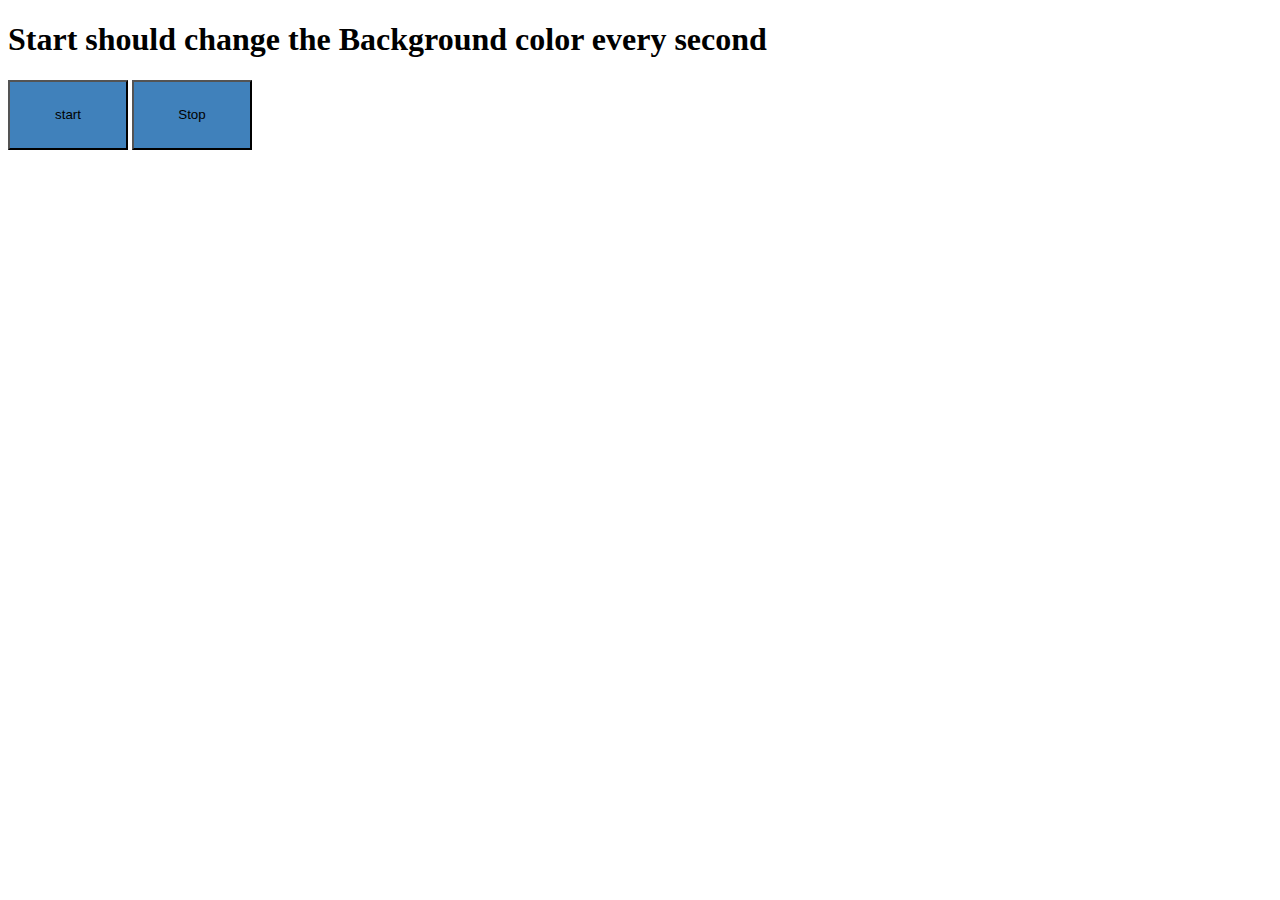
<file: 08_Events/01_unlimitedColors/index.html>
<!DOCTYPE html>
<html lang="en">
<head>
    <meta charset="UTF-8">
    <meta name="viewport" content="width=device-width, initial-scale=1.0">
    <title>Unlimited colors project</title>
</head>
<body>
        <h1>Start should change the Background color every second</h1>
        <button class="start" style="width: 120px; height: 70px; background-color: rgb(64, 129, 187);">start</button>
        <button class="stop" style="width: 120px; height: 70px; background-color: rgb(64, 129, 187);">Stop</button>
        <script src="script.js"></script>
</body>


</html>
</file>
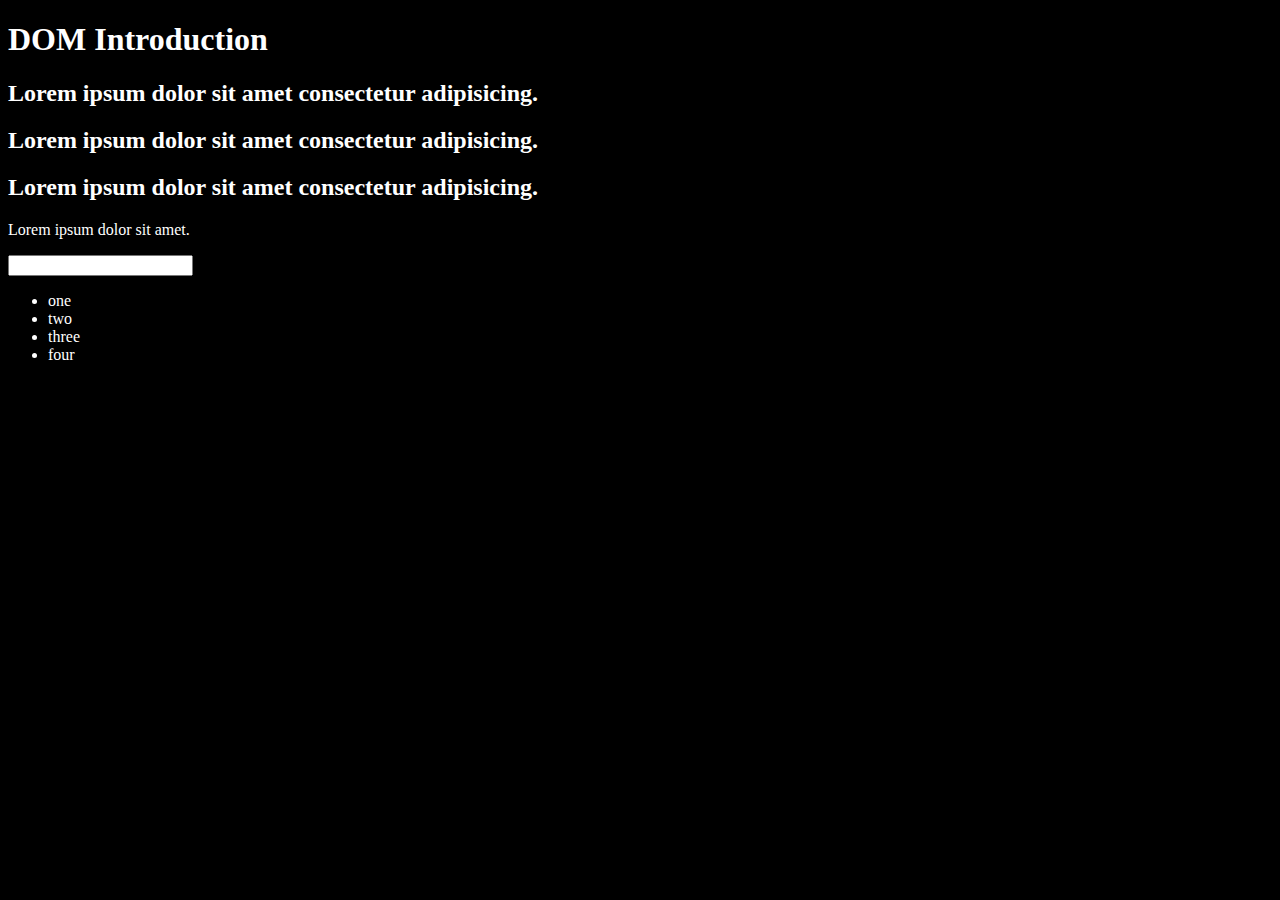
<file: 06_DOM/one.html>
<!DOCTYPE html>
<html lang="en">

<head>
    <meta charset="UTF-8">
    <meta name="viewport" content="width=device-width, initial-scale=1.0">
    <title>DOM Intro</title>

    <style>
        body {
            background-color: black;
        }
        div{
            color: white;
        }
        span{
            display: none;
        }
    </style>

</head>

<body>
    <div class="bg-black">
        <h1 id="title" class="heading">DOM Introduction  <span>Test Text</span> </h1>
        <h2>Lorem ipsum dolor sit amet consectetur adipisicing.</h2>
        <h2>Lorem ipsum dolor sit amet consectetur adipisicing.</h2>
        <h2>Lorem ipsum dolor sit amet consectetur adipisicing.</h2>
        <p>Lorem ipsum dolor sit amet.</p>

        <input type="password">

        <ul>
            <li class="list-item">one</li>
            <li class="list-item">two</li>
            <li class="list-item">three</li>
            <li class="list-item">four</li>
        </ul>

    </div>
</body>

</html>
</file>
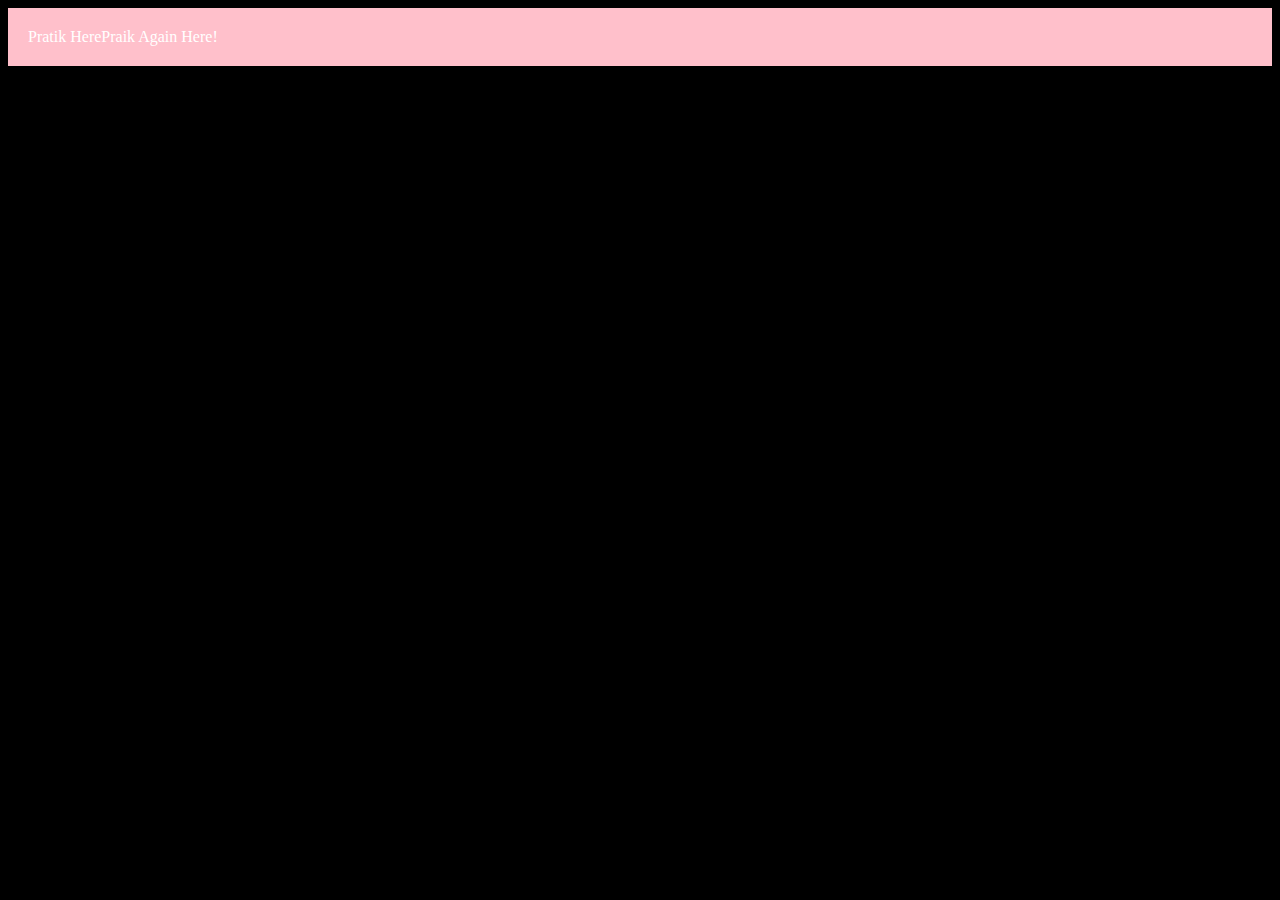
<file: 06_DOM/three.html>
<!DOCTYPE html>
<html lang="en">
<head>
    <meta charset="UTF-8">
    <meta name="viewport" content="width=device-width, initial-scale=1.0">
    <title>Custom Attribute</title>
</head>
<body style="background-color: black; color: white;">

    <script>
        const div = document.createElement('div')
        console.log(div);
        div.className = "main"
        div.id = Math.floor(Math.random() * 10 +1 )
        div.setAttribute("title", "customTitle")
        div.style.backgroundColor = "pink"
        div.style.padding = "20px"
        div.style.color = "white"
        div.innerHTML="Pratik Here"
        const text = document.createTextNode("Praik Again Here!")
        div.appendChild(text)
        
        document.body.appendChild(div)
    </script>
    
</body>
</html>
</file>
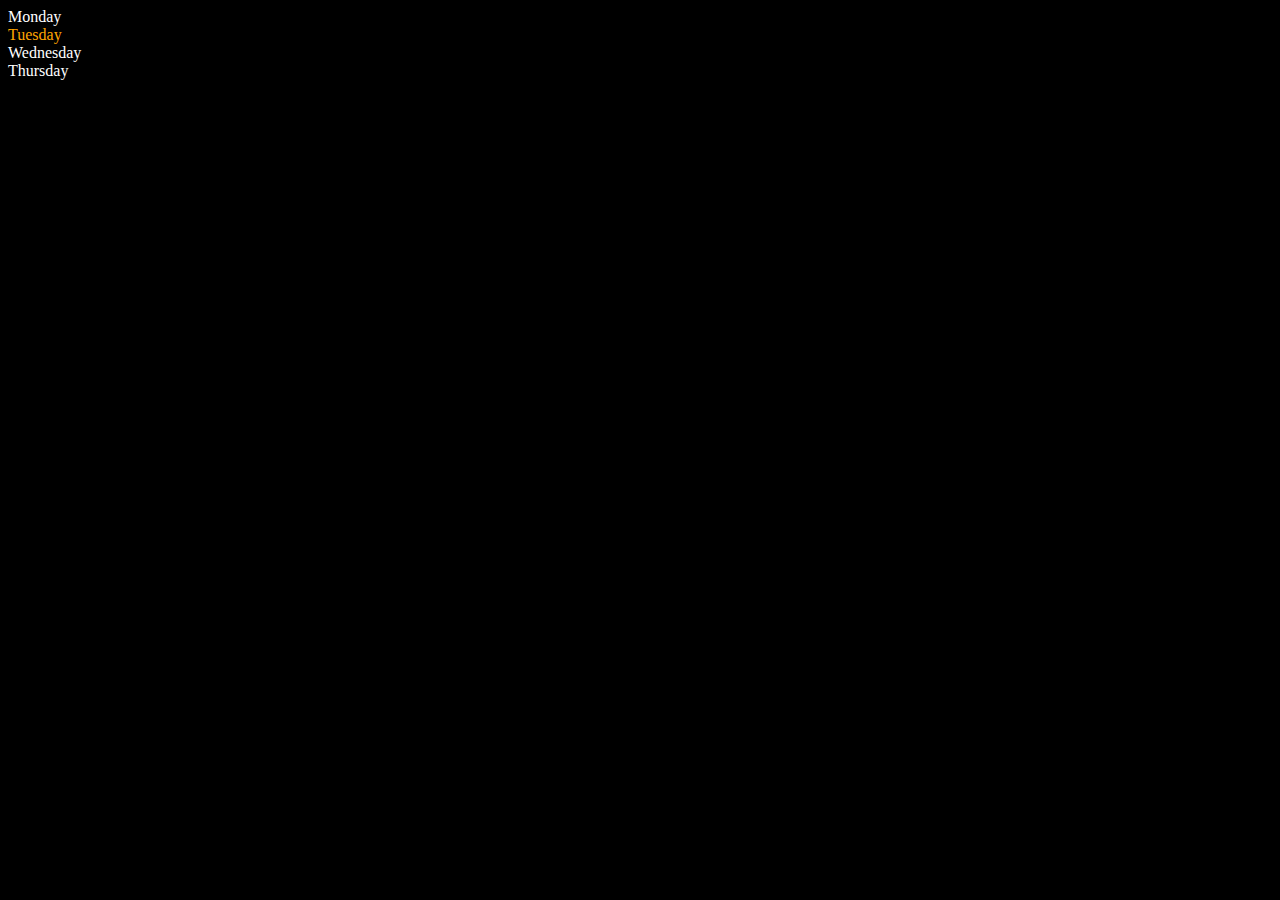
<file: 06_DOM/two.html>
<!DOCTYPE html>
<html lang="en">
<head>
    <meta charset="UTF-8">
    <meta name="viewport" content="width=device-width, initial-scale=1.0">
    <title>DOM</title>
</head>
<body style="background-color: black; color: white;">
        <div class="parent">
            <div class="class">Monday</div>
            <div class="class">Tuesday</div>
            <div class="class">Wednesday</div>
            <div class="class">Thursday</div>
        </div>

        <script>
            const parent = document.querySelector('.parent')
            // console.log(parent);
            // console.log(parent.children);
            // console.log(parent.children[1].innerHTML);

            for (let i = 0; i < parent.children.length; i++) {
                const element = parent.children[i].innerHTML;
                // console.log(element);
                
            }

            parent.children[1].style.color = "orange"
            // console.log(parent.lastElementChild);
            // console.log(parent.firstElementChild);

            const dayOne = document.querySelector('.class')
            console.log(dayOne);
            console.log(dayOne.parentElement);
            console.log(dayOne.nextElementSibling);

            console.log("NODES: ", parent.childNodes);
            console.log("NODES: ", parent.childNodes);



        </script>
</body>
</html>
</file>
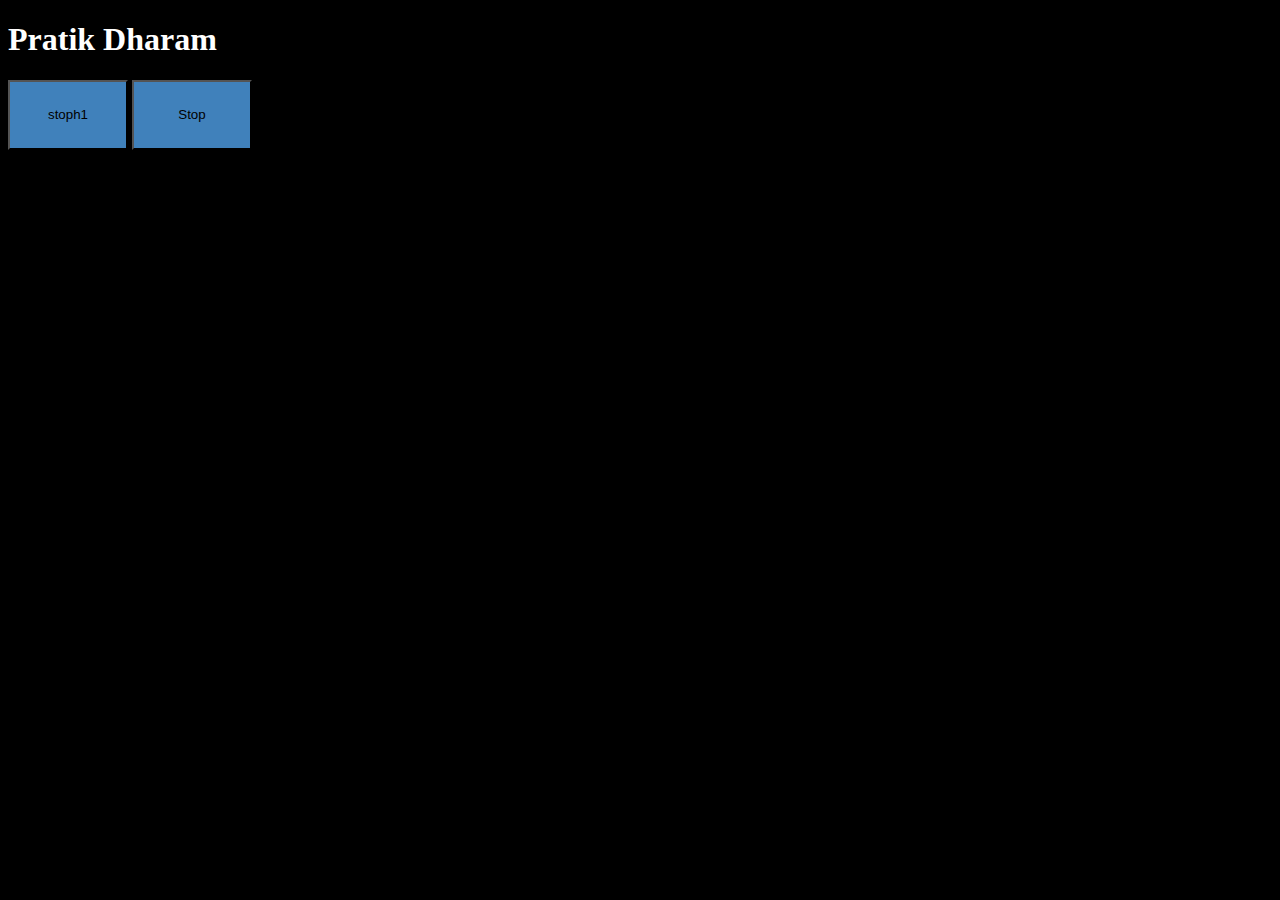
<file: 08_Events/02.html>
<!-- //setTimeOUt and clearTimeout -->

<!DOCTYPE html>
<html lang="en">
<head>
    <meta charset="UTF-8">
    <meta name="viewport" content="width=device-width, initial-scale=1.0">
    <title>Brower Api</title>
</head>
<body style="background-color: black; color: white  ;">
    <h1 class="h1">Pratik Dharam</h1>
    <button class="stoph1" style="width: 120px; height: 70px; background-color: rgb(64, 129, 187);">stoph1</button>
    <button class="stop" style="width: 120px; height: 70px; background-color: rgb(64, 129, 187);">Stop</button>
</body>

<script>
    // let sayMyName = function(){
    //     console.log("Pratik");
    // }
    // let stopTimeout = setTimeout(sayMyName,4000)

    // const stop = document.querySelector('.stop');
    // stop.addEventListener('click',function(){
    //     clearTimeout(stopTimeout)
    //     console.log("TimeoutStopped");
    // })

    let changeH1 = function(){
        let h1 = document.querySelector('h1')
        h1.innerHTML = "Dharam Pratik"
    }

    let stopTimeoutH1 = setTimeout(changeH1,3000)

    const stoph1 = document.querySelector('.stoph1');
    stoph1.addEventListener('click',function(){
        clearTimeout(stopTimeoutH1)
        console.log("TimeoutStoppedH1");
    })

    



</script>
</html>
</file>
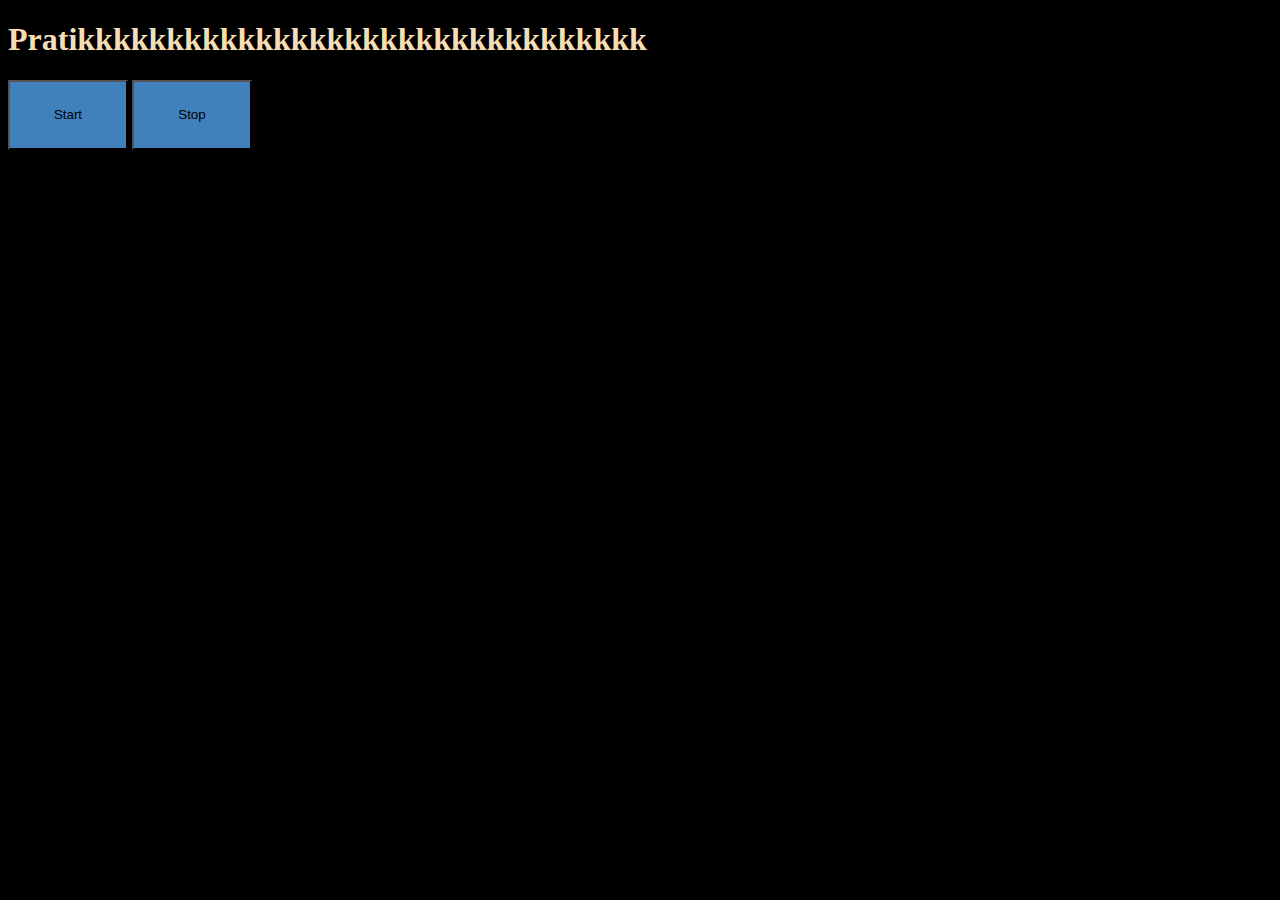
<file: 08_Events/three.html>
<!DOCTYPE html>
<html lang="en">
<head>
    <meta charset="UTF-8">
    <meta name="viewport" content="width=device-width, initial-scale=1.0">
    <title>SetInterval</title>
</head>
<body style="background-color: black; color: wheat;">
    
    <h1 class="name">Pratikkkkkkkkkkkkkkkkkkkkkkkkkkkkkkkk</h1>
    <button class="start" style="width: 120px; height: 70px; background-color: rgb(64, 129, 187);">Start</button>
    <button class="stop" style="width: 120px; height: 70px; background-color: rgb(64, 129, 187);">Stop</button>
</body>
<script>
    let timePrint
    let printTime = function(){
        let date = new Date();
        let time = date.toLocaleTimeString()
        console.log(time);
    }
    const start = document.querySelector('.start')
    start.addEventListener('click',function(){
    timePrint = setInterval(printTime,1000)
    })

    const stop = document.querySelector('.stop')
    stop.addEventListener('click', function(){
        clearInterval(timePrint)
    })


  
   


</script>
</html>
</file>
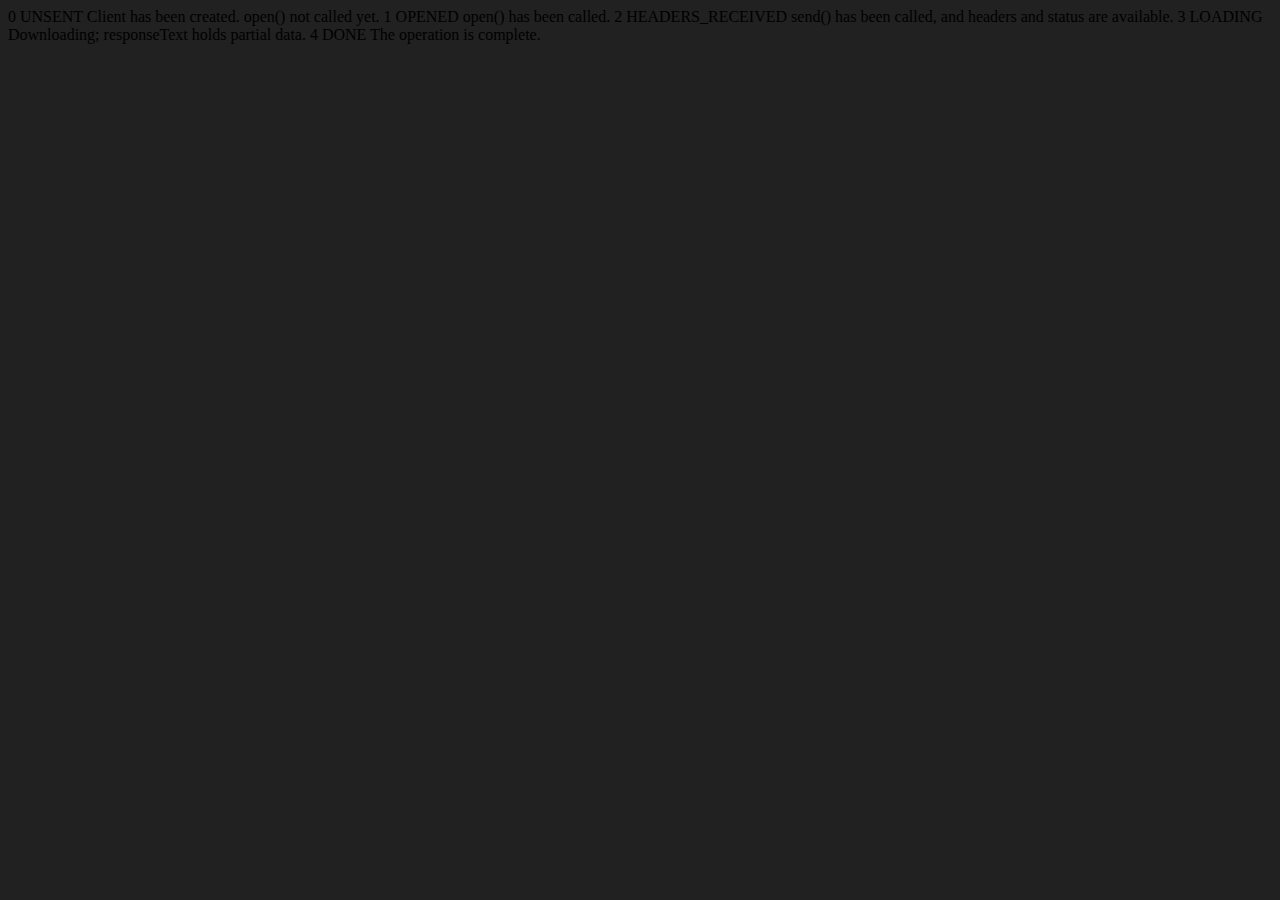
<file: 09_advance_one/Apirequest.html>
<!DOCTYPE html>
<html lang="en">
<head>
    <meta charset="UTF-8">
    <meta name="viewport" content="width=device-width, initial-scale=1.0">
    <title>Document</title>
</head>
<body style="background-color: #212121;">
    0	UNSENT	Client has been created. open() not called yet.
1	OPENED	open() has been called.
2	HEADERS_RECEIVED	send() has been called, and headers and status are available.
3	LOADING	Downloading; responseText holds partial data.
4	DONE	The operation is complete.
</body>
<script>
    const requestUrl = 'https://api.github.com/users/hiteshchoudhary'
    const xhr = new XMLHttpRequest();
    xhr.open('GET', requestUrl)
    xhr.onreadystatechange = function(){
        console.log(xhr.readyState);
        if (xhr.readyState === 4) {
            const data = JSON.parse(this.responseText)
            console.log(typeof data);
            console.log(data.followers);
        }
    }
    xhr.send();
</script>
</html>
</file>
